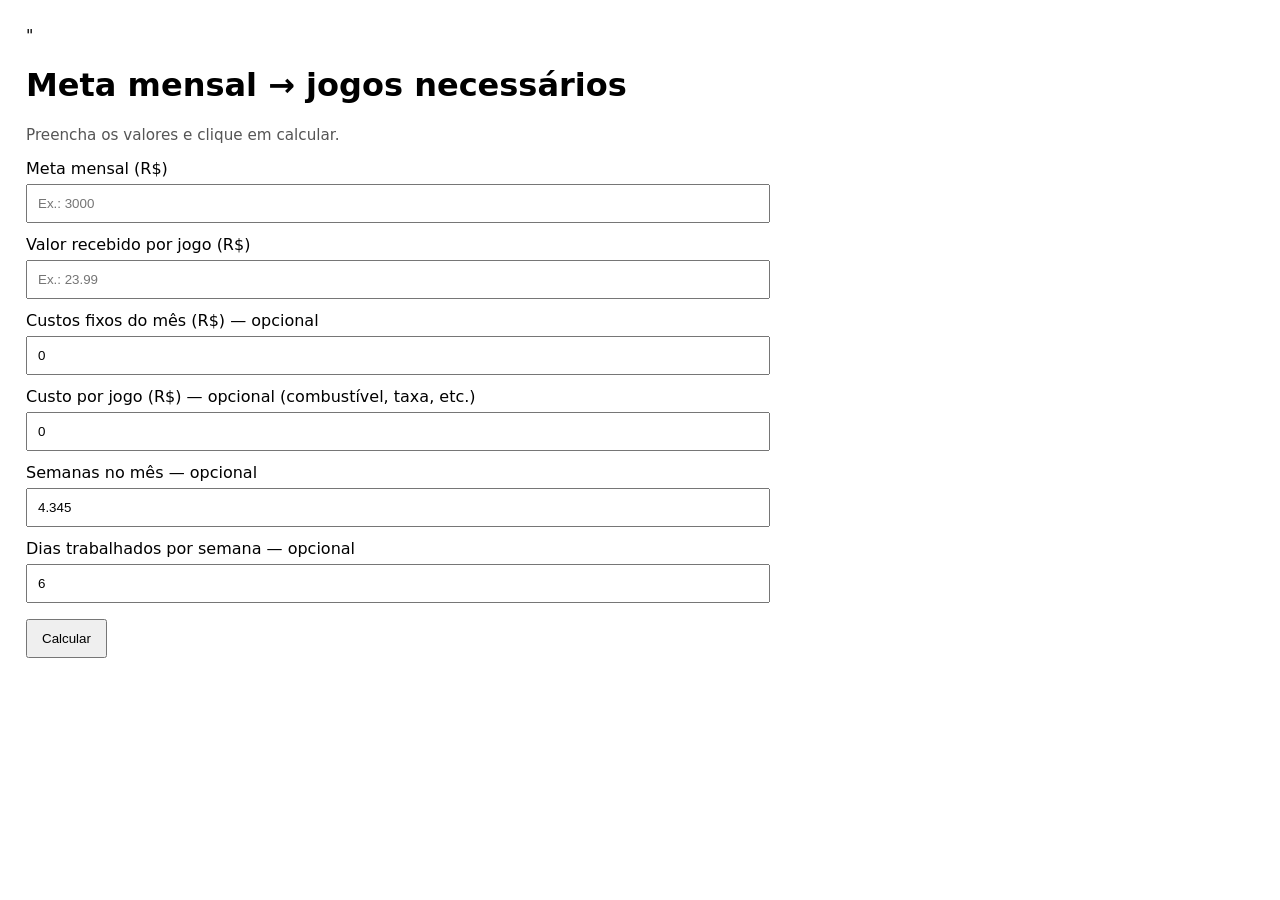
<file: index.html>
<!doctype html>
<html lang="pt-br">

<script>
  document.documentElement.classList.add('js');
</script>

<link rel="stylesheet" href="assets/css/style.css" />"
<script defer src="assets/js/main.js"></script>

<head>
  <meta charset="utf-8" />
  <meta name="viewport" content="width=device-width,initial-scale=1" />
  <title>Calculadora de Jogos (Meta Mensal)</title>

</head>

<body>
  <h1>Meta mensal → jogos necessários</h1>
  <p class="muted">Preencha os valores e clique em calcular.</p>

  <label>
    Meta mensal (R$)
    <input id="meta" type="number" step="0.01" min="0" placeholder="Ex.: 3000" />
  </label>

  <label>
    Valor recebido por jogo (R$)
    <input id="valorPorJogo" type="number" step="0.01" min="0" placeholder="Ex.: 23.99" />
  </label>

  <label>
    Custos fixos do mês (R$) — opcional
    <input id="custosFixos" type="number" step="0.01" min="0" value="0" />
  </label>

  <label>
    Custo por jogo (R$) — opcional (combustível, taxa, etc.)
    <input id="custoPorJogo" type="number" step="0.01" min="0" value="0" />
  </label>

  <label>
    Semanas no mês — opcional
    <input id="semanasNoMes" type="number" step="0.001" min="1" value="4.345" />
  </label>

  <label>
    Dias trabalhados por semana — opcional
    <input id="diasPorSemana" type="number" step="1" min="1" max="7" value="6" />
  </label>
  <button id="btn">Calcular</button>

  <div id="msg" class="error"></div>

  <div id="out" class="box" style="display: none"></div>


</body>

</html>
</file>
<file: assets/css/style.css>
body {
    font-family: system-ui, Arial, sans-serif;
    margin: 26px;
    max-width: 720px;
}

label {
    display: block;
    margin-top: 12px;
}

input {
    width: 100%;
    padding: 10px;
    margin-top: 6px;
}

button {
    margin-top: 16px;
    padding: 10px 14px;
    cursor: pointer;
}

.box {
    margin-top: 16px;
    padding: 14px;
    border: 1px solid #ddd;
    border-radius: 10px;
}

.muted {
    color: #555;
    font-size: 0.95rem;
}

.error {
    color: #b00021;
    margin-top: 10px;
}
</file>
